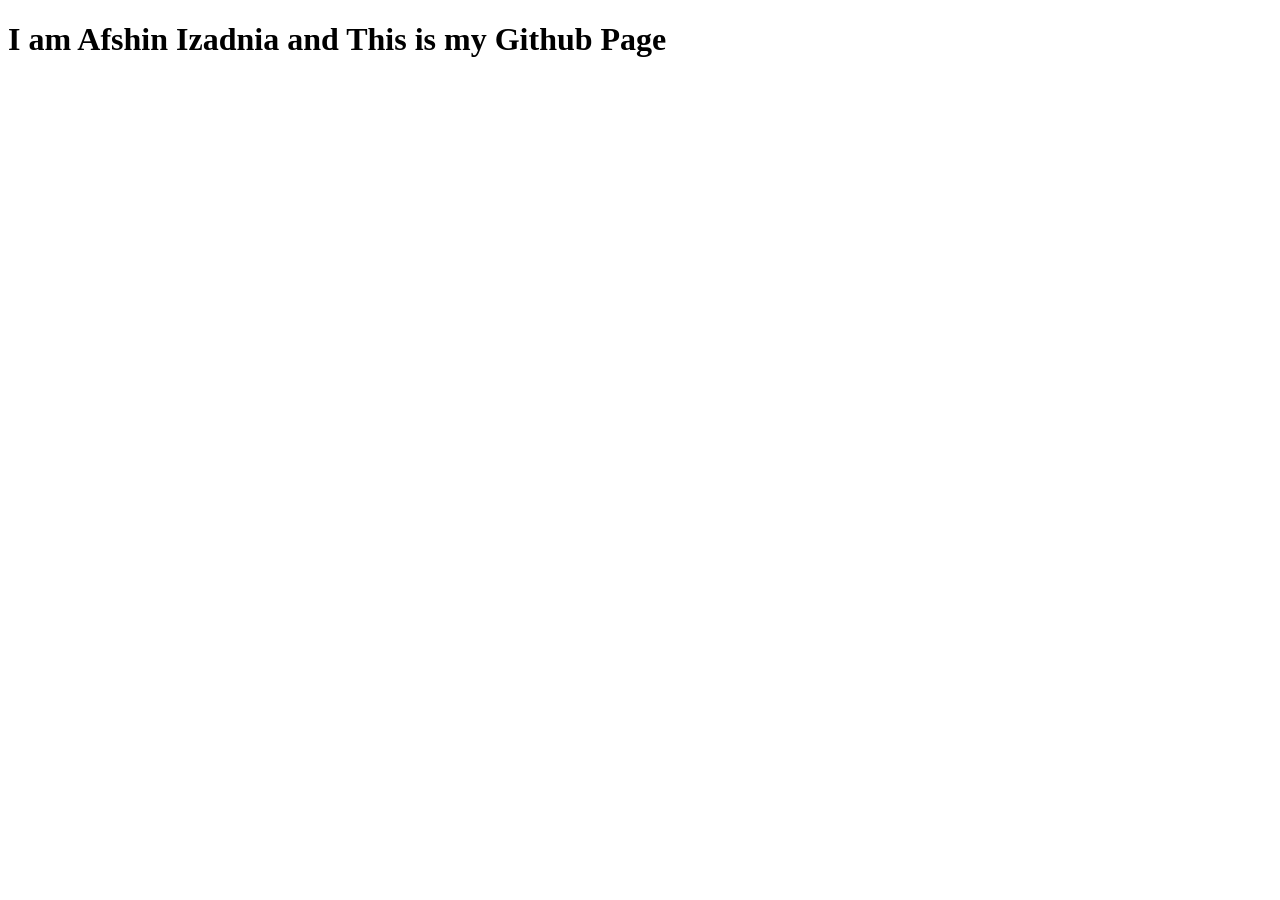
<file: index.html>
<!DOCTYPE html>
<html lang="en">
<head>
    <meta charset="UTF-8">
    <meta http-equiv="X-UA-Compatible" content="IE=edge">
    <meta name="viewport" content="width=device-width, initial-scale=1.0">
    <title>This is Afshin Izadnia</title>
</head>
<body>
    <h1>I am Afshin Izadnia and This is my Github Page</h1>
</body>
</html>
</file>
